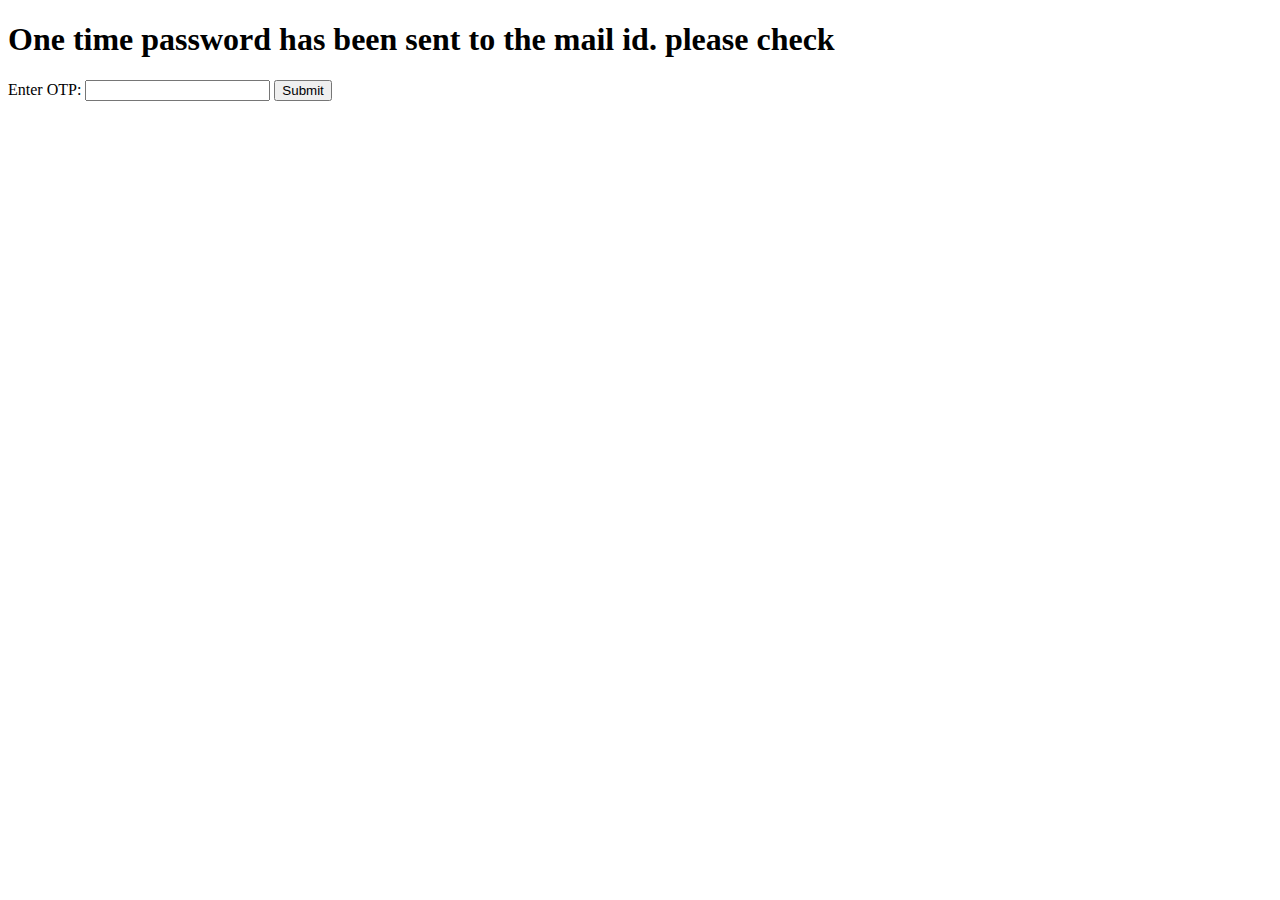
<file: templates/verify.html>
<!DOCTYPE html>
<html lang="en">
<head>
    <meta charset="UTF-8">
    <title>OTP VERIFY</title>
</head>
<body>
<form action="" method="POST">
    <h1>One time password has been sent to the mail id. please check </h1>

    Enter OTP: <input type="text" name="otp">
    <input type="submit" value="Submit">
    
</form>
</body>
</html>
</file>
